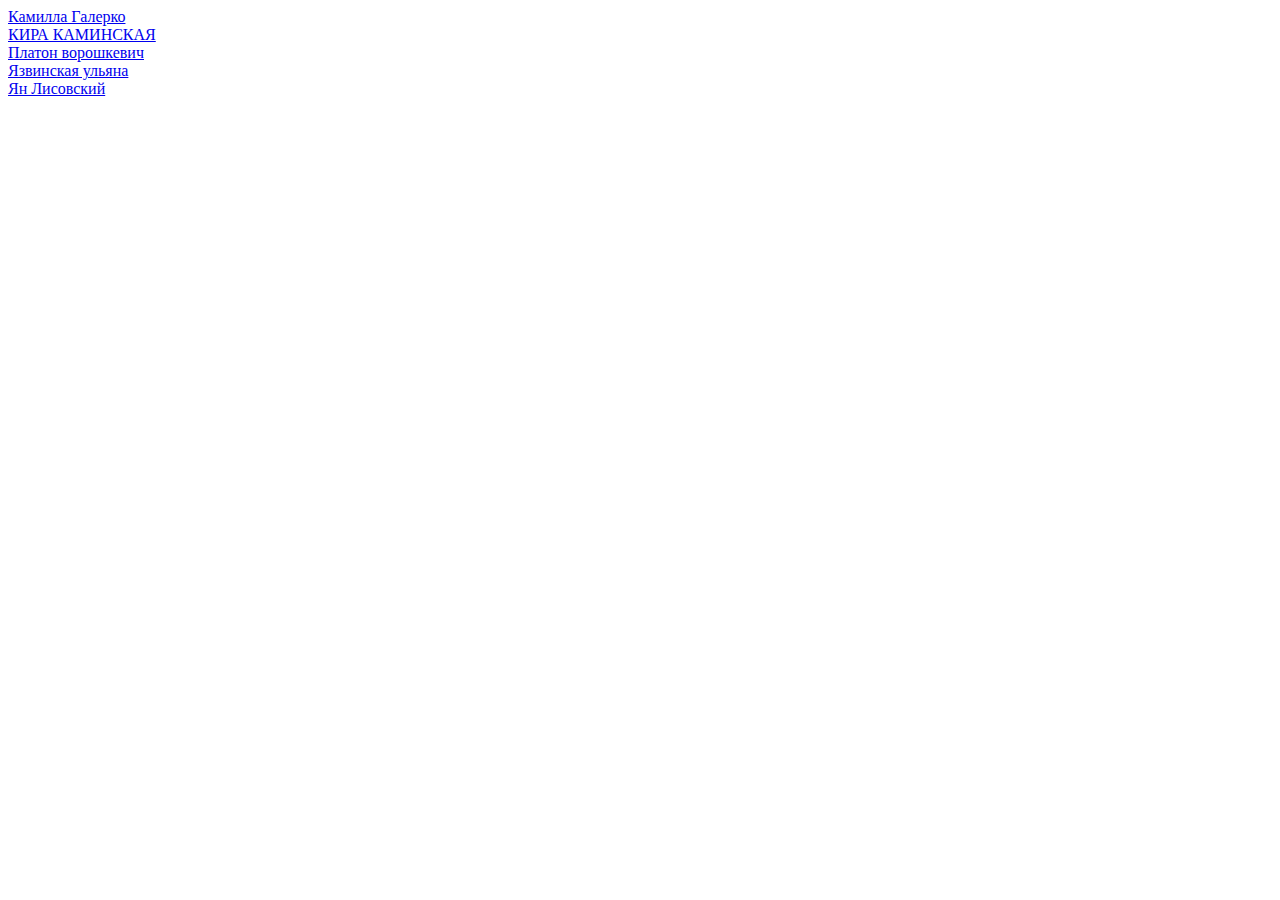
<file: index.html>
<!DOCTYPE html>
<html lang="ru">
<head>
    <meta charset="UTF-8">
    <meta name="viewport" content="width=device-width, initial-scale=1.0">
    <title>Среда 18:15</title>
</head>
<body>
    <div><a href="1/index.html">Камилла Галерко</a></div>
    <div><a href="2/index.html">КИРА КАМИНСКАЯ</a></div>
    <div><a href="3/index.html">Платон ворошкевич</a></div>
    <div><a href="4/index.html">Язвинская ульяна</a></div>
    <div><a href="5/index.html">Ян Лисовский</a></div>
</body>
</html>
</file>
